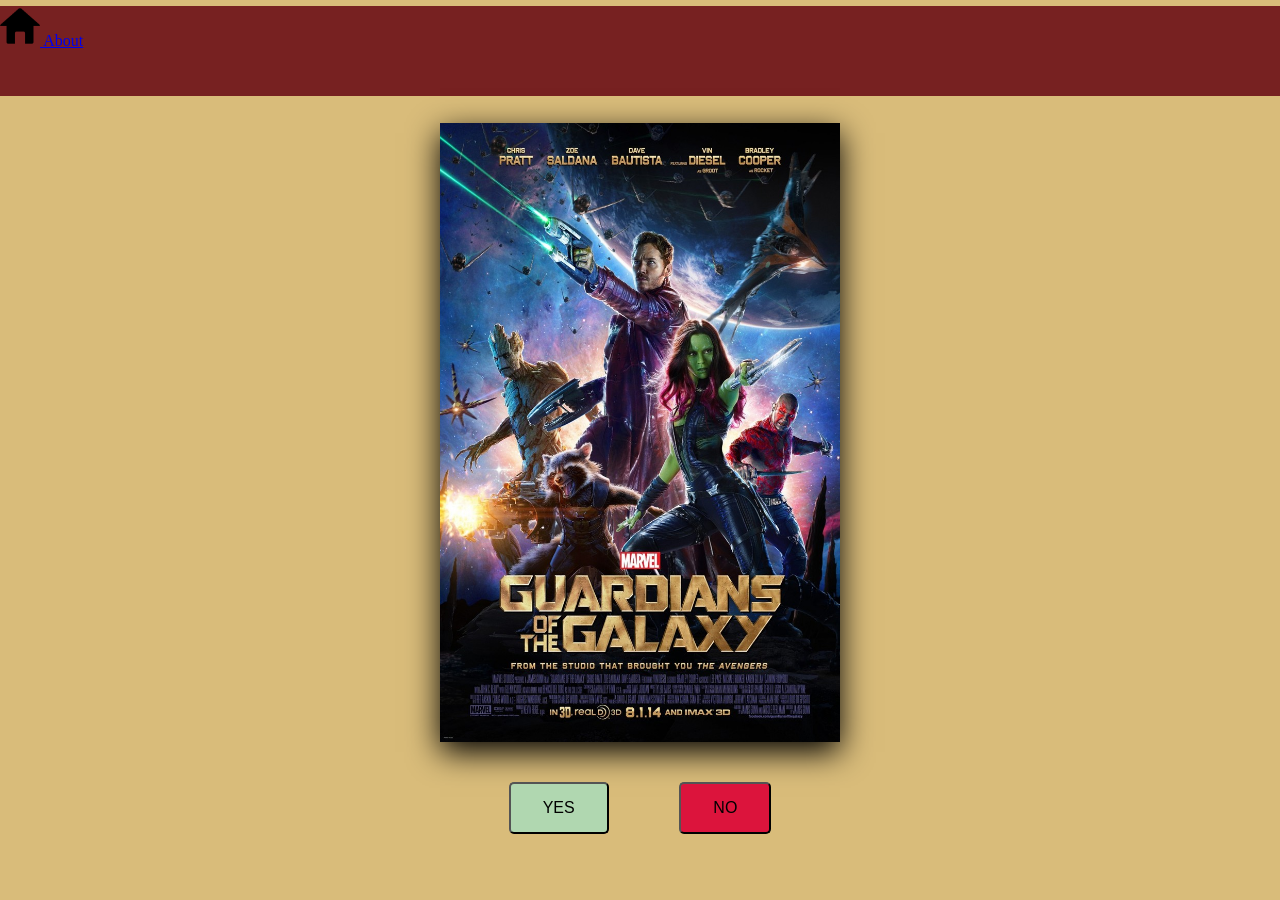
<file: src/index.html>
<!DOCTYPE html>
<html>
    <div class="container">
        <div class="navbar">
            <nav> <a href="index.html">
                <img class="icon" src="/src/icons/home.png"/>
            </a> <a href="about.html">About</a></nav>
        <head>
        </div>
            <link rel="stylesheet" href="style.css">
            <title>Cine-Swipe</title>
        </head>
        <body>
            <div class="image-container">
                <img src="/src/img/movieposter.jpg" class="image"/>
                <div class="button-container">
                    <button class="button-like">YES</button>
                    <button class="button-dislike">NO</button>
                </div>
            </div>
        </body>
    </div>
    
</html>
</file>
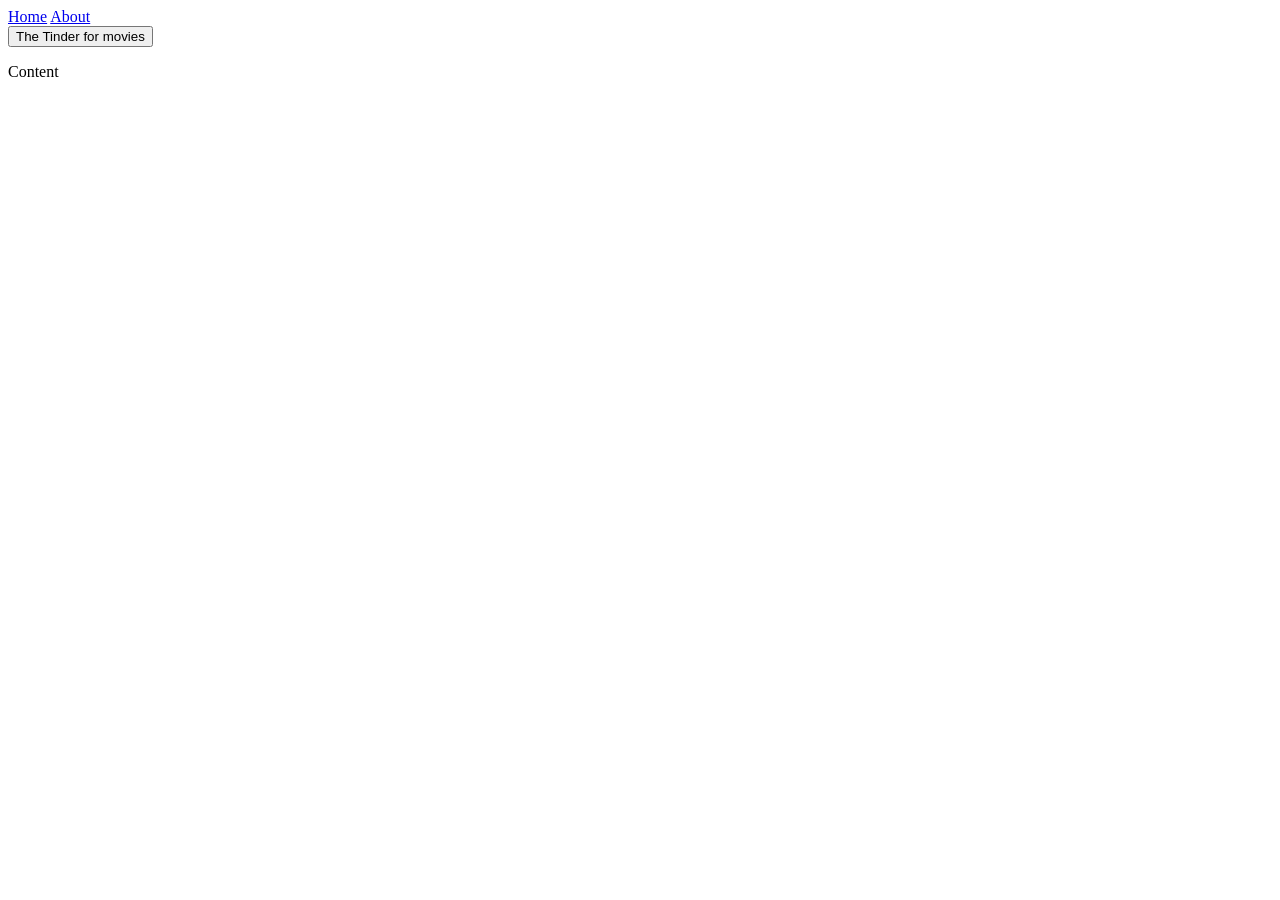
<file: src/about.html>
<!DOCTYPE html>
<html>
    <nav> <a href="index.html">Home</a> <a href="about.html">About</a></nav>
    <head>
        <title>About Cine-Swipe</title>
    </head>
    <body>
        <button>The Tinder for movies</button>
        <p>
            Content
        </p>
    </body>
</html>
</file>
<file: src/style.css>
html, body{
    padding: 0;
    margin: 0;
}

.image {
    max-width: 400px;
    max-height: 1000px;
    box-shadow: 0 10px 30px black,
    inset 0 0 0 1px black;
}

.container{
    background-color:rgb(217, 188, 122);
    display: flex;
    flex-direction: column;
    height: 100vh;
    width: 100vw;
    align-items: center;
    justify-content: space-evenly;
}

.image-container {
    display: flex;
    flex-direction: column;
    justify-content: space-evenly;
    padding: 20px;
}

button {
    border-radius: 5px;
    background-color: aliceblue;
    padding: 15px 32px;
    text-align: center;
    text-decoration: none;
    font-size: 16px;
    margin: 40px 2px;
    cursor: pointer;    
}

.button-like{
    background-color: rgb(176, 215, 176);
}

.button-dislike{
    background-color: crimson;
}

.button-container{
    display: flex;
    flex-direction: row;
    justify-content: space-evenly;
}

.navbar {
    display:flex;
    flex-direction: row;
    justify-content: space-between;
    background-color: rgb(119, 33, 33);
    height: 10%;
    width: 100%;

}

.icon {
    max-height: 40px;
    max-width: 40px;
}
</file>
